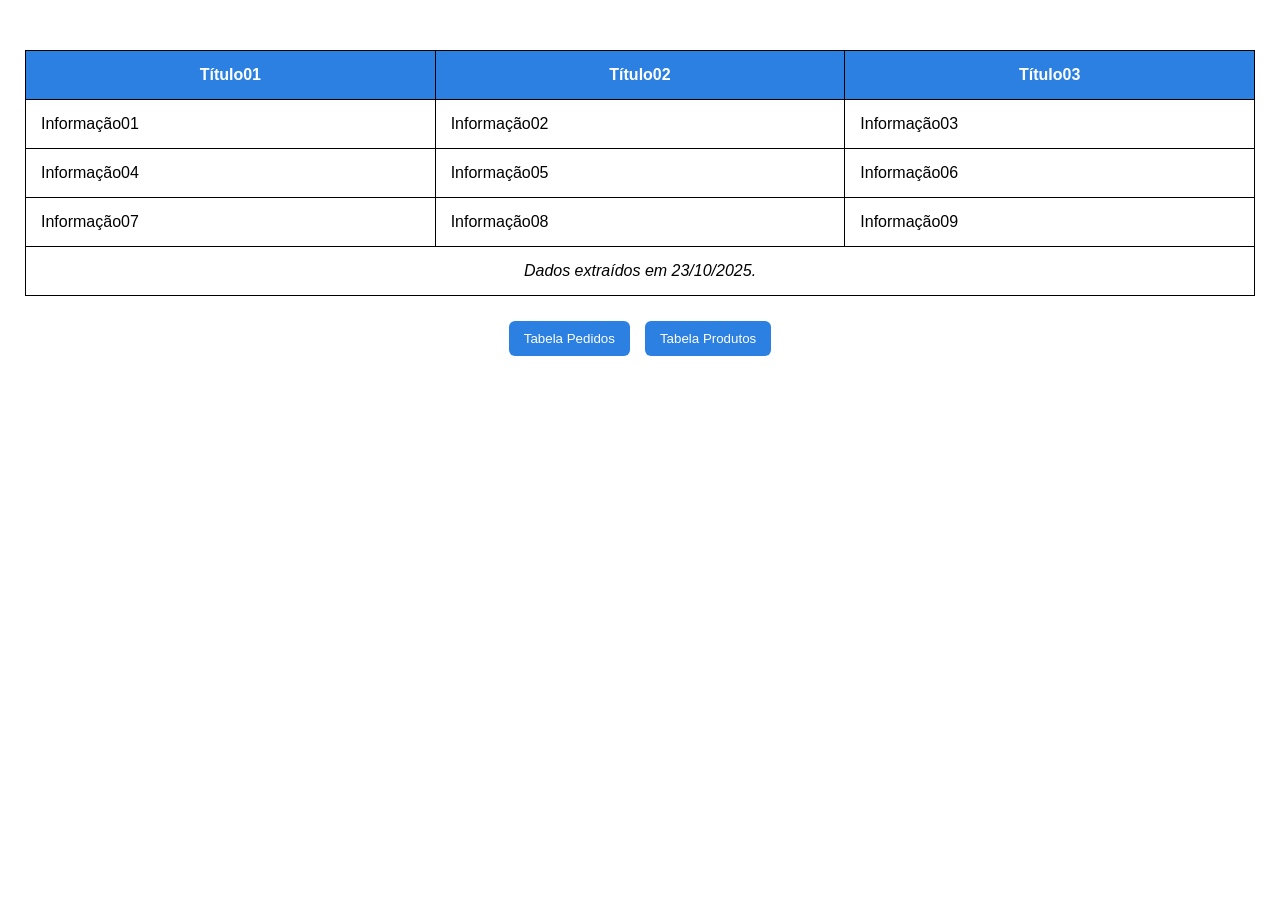
<file: index.html>
<!DOCTYPE html>
<html lang="pt-br">
<head>
    <meta charset="UTF-8">
    <meta name="viewport" content="width=device-width, initial-scale=1.0">
    <title>Tabelas CSS</title>
    <link rel="stylesheet" href="./global.css">
    <link rel="stylesheet" href="/tabela-modelo.css">

</head>


<body>
    <table>
        <tr>
            <th>Título01</th>
            <th>Título02</th>
            <th>Título03</th>
        </tr>
        <tr>
            <td>Informação01</td>
            <td>Informação02</td>
            <td>Informação03</td>
        </tr>
        <tr>
            <td>Informação04</td>
            <td>Informação05</td>
            <td>Informação06</td>
        </tr>
        <tr>
            <td>Informação07</td>
            <td>Informação08</td>
            <td>Informação09</td>
        </tr>

        <tfoot>
            <tr>
                <td colspan="3">Dados extraídos em 23/10/2025.</td>
            </tr>
        </tfoot>
    </table>
    <section class="navegacao">
        <nav>
            <a href="./pedidos/pedidos.html"><button>Tabela Pedidos</button></a>
            <a href="./produtos/tab-produtos-clientes-fidelidade.html"><button>Tabela Produtos</button></a>
        </nav>
    </section>
</body>
</html>
</file>
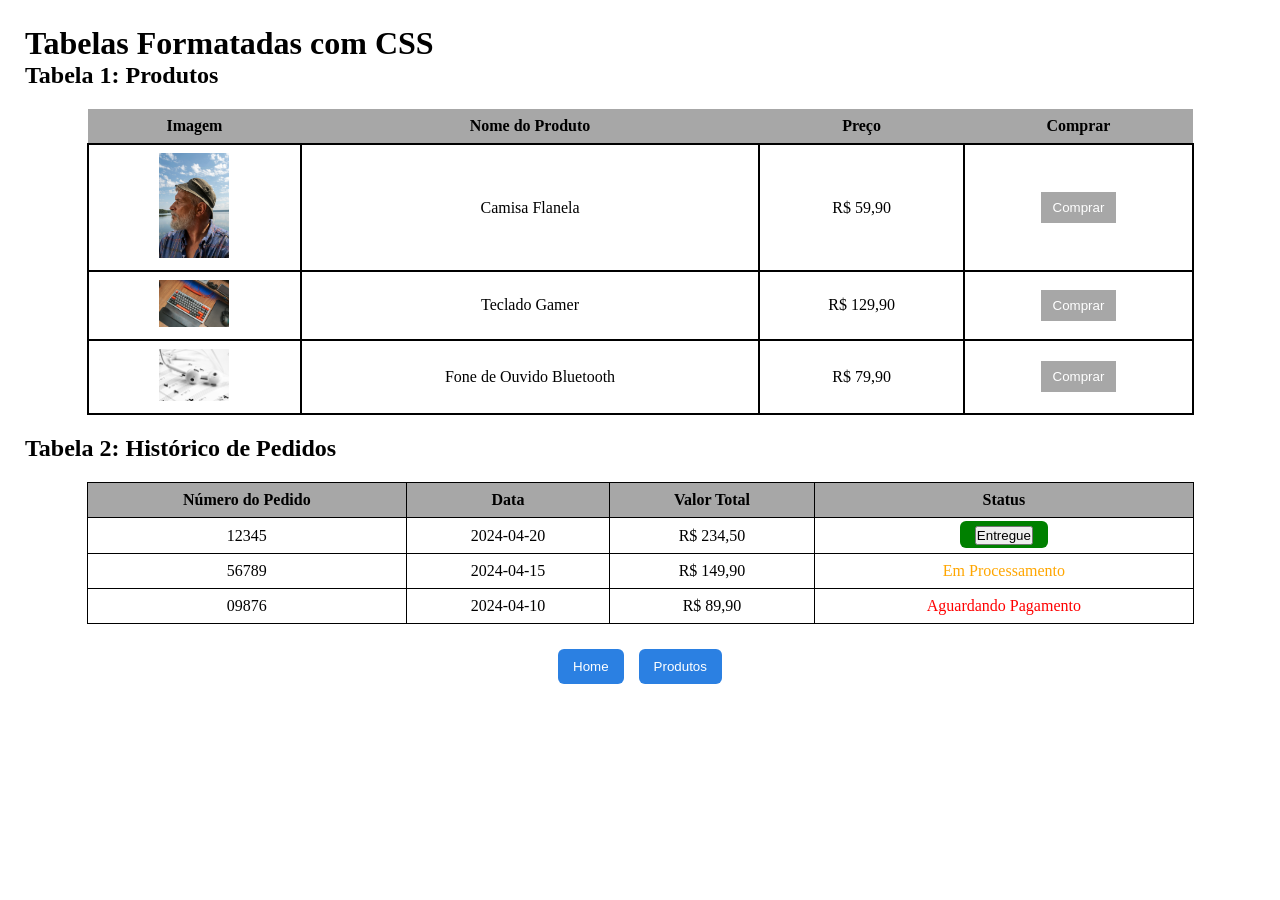
<file: pedidos/pedidos.html>
<!DOCTYPE html>
<html lang="pt-br">
<head>
  <meta charset="UTF-8">
  <meta name="viewport" content="width=device-width, initial-scale=1.0">

  <title>Lista de Pedidos</title>
  <link rel="stylesheet" href="/global.css">
  <link rel="stylesheet" href="./pedidos.css">

</head>

<body>
    <h1>Tabelas Formatadas com CSS</h1>

  <h2>Tabela 1: Produtos</h2>

<!-- TAG Table - Início da tabela --> 
  <table class="tabela-1">
    <!-- THEAD - Cabeçalho da tabela -->
    <thead>
      <!-- TR - Linha do cabeçalho da tabela -->
      <tr>
        <!-- TH - Conteúdo célula do cabeçalho -->
        <th>Imagem</th>
        <th>Nome do Produto</th>
        <th>Preço</th>
        <th>Comprar</th>
      </tr>
    </thead>

    <!-- TBODY - Corpo da tabela -->
    <tbody>
      <!-- TR - Linha do corpo da tabela -->
      <tr>
        <td><img src="/produtos/img/camisa-flanelada-homem-com-barba-chapeu-no-rio-ceu-azul.jpg"  alt="Homem com camisa flanelada" /></td>
        <td>Camisa Flanela</td>
        
        <td>R$ 59,90</td>
        <td><button>Comprar</button></td>
      </tr>
      <tr>
        <td><img src="/produtos/img/teclado-gamer-com-teclas-laranja-mecanico.jpg" alt="Teclado Gamer com teclas laranja" /></td>
        <td>Teclado Gamer</td>
        <td>R$ 129,90</td>
        <td><button>Comprar</button></td>
      </tr>
      <tr>
        <td><img src="/produtos/img/fone-de-ouvido-branco-intra-auricular.jpg" alt="Fone de ouvido intra auricular" /></td>
        <td>Fone de Ouvido Bluetooth</td>
        <td>R$ 79,90</td>
        <td><button>Comprar</button></td>
      </tr>
    </tbody>

  </table>

  <h2>Tabela 2: Histórico de Pedidos</h2>

  <table class="tabela-2">

    <thead>
      <tr>
        <th>Número do Pedido</th>
        <th>Data</th>
        <th>Valor Total</th>
        <th>Status</th>
      </tr>
    </thead>

    <tbody>
      <tr>
        <td>12345</td>
        <td>2024-04-20</td>
        <td>R$ 234,50</td>
        <td><span class="status-entregue"><button>Entregue</button></span></td>
      </tr>
      <tr>
        <td>56789</td>
        <td>2024-04-15</td>
        <td>R$ 149,90</td>
        <td><span class="status-processamento">Em Processamento</span></td>
      </tr>
      <tr>
        <td>09876</td>
        <td>2024-04-10</td>
        <td>R$ 89,90</td>
        <td><span class="status-aguardando">Aguardando Pagamento</span></td>
      </tr>
    </tbody>

  </table>
  <section class="navegacao">
    <nav>
        <a href="/index.html"><button>Home</button></a>
        <a href="/produtos/tab-produtos-clientes-fidelidade.html"><button>Produtos</button></a>
    </nav>
  </section>
</body>
</html>
</file>
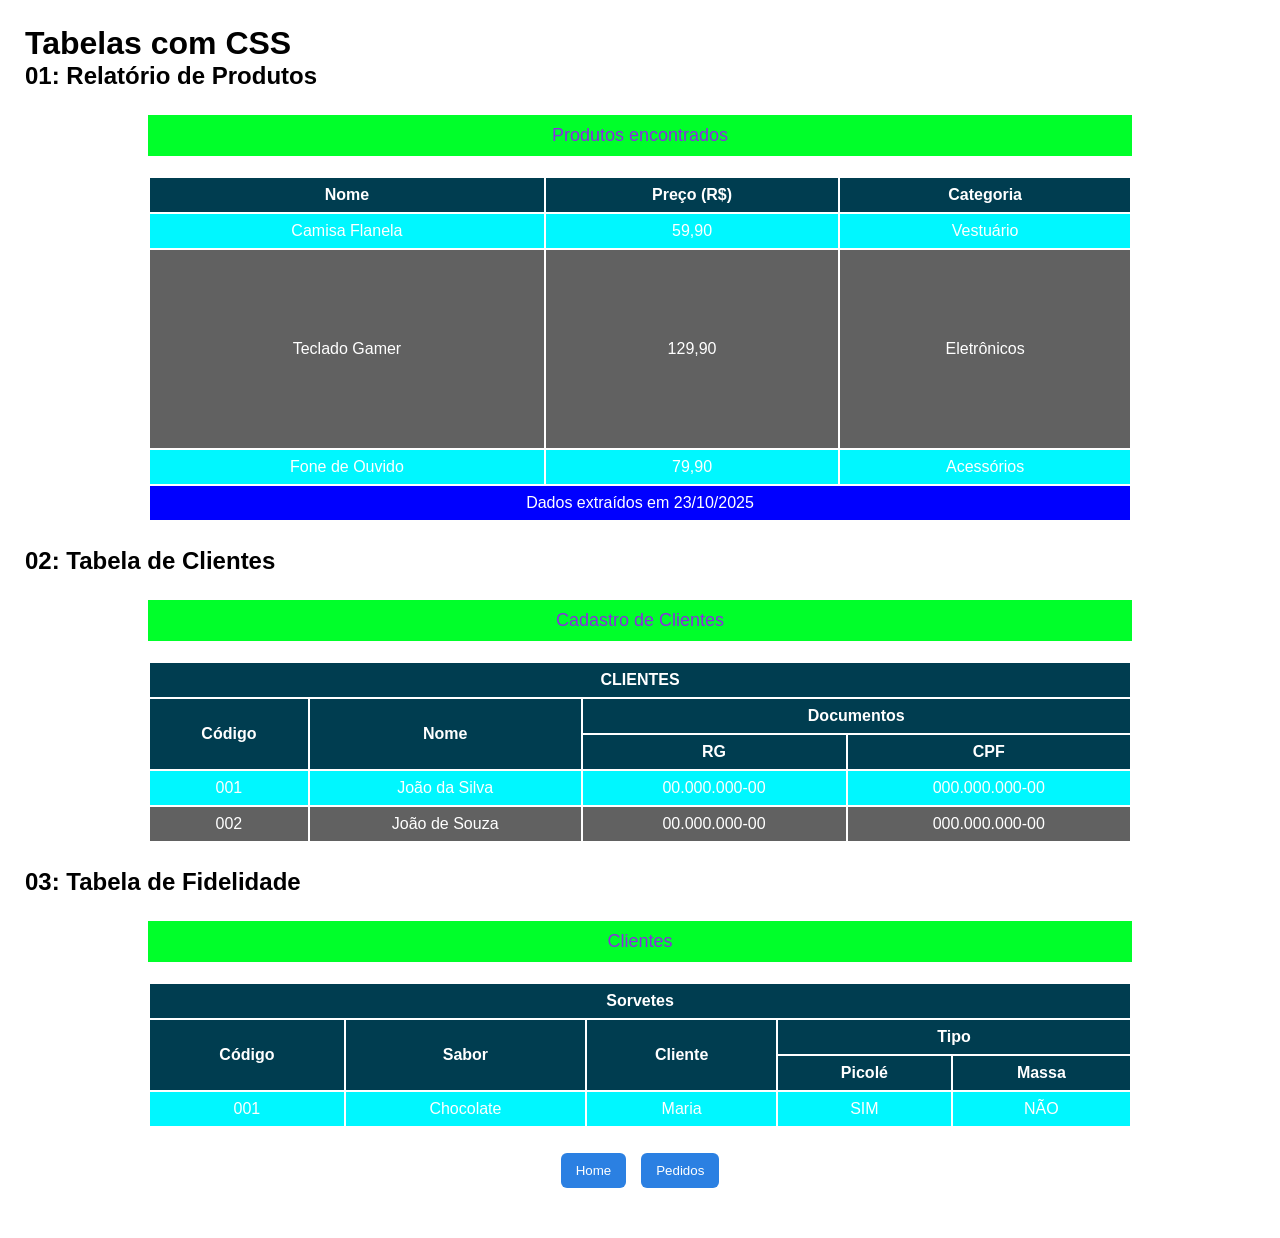
<file: produtos/tab-produtos-clientes-fidelidade.html>
<!DOCTYPE html>
<html lang="pt-br">
<head>
    <meta charset="UTF-8">
    <meta name="viewport" content="width=device-width, initial-scale=1.0">
    <link rel="stylesheet" href="/global.css">
    <link rel="stylesheet" href="./tab-produtos-clientes-fidelidade.css">
    <title>Lista de Produtos</title>
</head>
<body>

  <h1>Tabelas com CSS</h1>

  <h2>01: Relatório de Produtos</h2>


    <table>
      <!-- Título para a tabela -->
        <caption>Produtos encontrados</caption>
        <thead>
          <tr>
            <th>Nome</th>
            <th>Preço (R$)</th>
            <th>Categoria</th>
          </tr>
        </thead>

        <tbody>
          <tr>
            <td>Camisa Flanela</td>
            <td>59,90</td>
            <td>Vestuário</td>
          </tr>
          <tr class="altura">
            <td>Teclado Gamer</td>
            <td>129,90</td>
            <td>Eletrônicos</td>
          </tr>
          <tr>
            <td>Fone de Ouvido</td>
            <td>79,90</td>
            <td>Acessórios</td>
          </tr>
        </tbody>
        <tfoot>
          <tr>
            <td colspan = "3">Dados extraídos em 23/10/2025</td>
          </tr>
        </tfoot>
    </table>

  <h2>02: Tabela de Clientes</h2> 
  <table>
    <caption>Cadastro de Clientes</caption>
    <thead>
    <tr>
      <th colspan="4">CLIENTES</th>
    </tr>
    <tr>
      <th rowspan="2">Código</th>
      <th rowspan="2">Nome</th>
      <th colspan="2">Documentos</th>
    </tr>
    <tr>
      <th>RG</th>
      <th>CPF</th>
    </tr>
    </thead>
    <tbody>
      <tr>
        <td>001</td>
        <td>João da Silva</td>
        <td>00.000.000-00</td>
        <td>000.000.000-00</td>
      </tr>
      <tr>
        <td>002</td>
        <td>João de Souza</td>
        <td>00.000.000-00</td>
        <td>000.000.000-00</td>
      </tr>
    </tbody>
  </table>

  <h2>03: Tabela de Fidelidade</h2> 
  <table>
    <caption>Clientes</caption>
  <thead>
    <tr>
      <th colspan="5">Sorvetes</th>
    </tr>
    <tr>
      <th rowspan="2">Código</th>
      <th rowspan="2">Sabor</th>
      <th rowspan="2">Cliente</th>
      <th colspan="2">Tipo</th>
    </tr>
    <tr>
      <th>Picolé</th>
      <th>Massa</th>
    </tr>
    </thead>
    <tbody>
      <tr>
        <td>001</td>
        <td>Chocolate</td>
        <td>Maria</td>
        <td>SIM</td>
        <td>NÃO</td>
      </tr>
    </tbody>
  </table>

  
  <section class="navegacao">
    <nav>
        <a href="/index.html"><button>Home</button></a>
        <a href="/pedidos/pedidos.html"><button>Pedidos</button></a>
    </nav>
  </section>
</body>
</html>
</file>
<file: global.css>
@import url(./navegacao.css);

*{
    margin: 0;
    padding: 0;
    box-sizing: border-box;
}

body{
    padding: 25px;
}
</file>
<file: tabela-modelo.css>
/* Estilos por tags */

/* A vírgula separa cada uma das tegs formatando as de formas idepnedende */
table, th, td{      
    border: 1px solid black;
    border-collapse: collapse;
    padding: 15px;
    margin: 25px auto 0;
    font-family: Arial, Helvetica, sans-serif;
}

/* Ira substituir a formatação interior (cascata) */
table{
    width: 100%;
}

th{
    background-color: #2b80e2;
    color: #ffffff;
}

/* FORMATA APENAS O TD, COM VIRGULA FORMATA TODOS */
tfoot tr td{
    text-align: center;
    font-family: helvetica;
    font-style: italic;
    color: #000000;
}
</file>
<file: pedidos/pedidos.css>
table{
    border-collapse: collapse;
    width: 90%;
    margin: 20px auto;
}

th, td{
    padding: 8px;
    text-align: center;

}

th{
    background-color: #a7a7a7;
    font-weight: 900;
}

.tabela1 th, .tabela-1 td{
    border: 2px solid #000000;
}

.tabela-1 img{
    width: 70px;

    /* poderia resolver o problema de alinhaento */
    /* Displey:block;
     margin:auto; */
}

.tabela-1 button{
    background-color: #a7a7a7;
    color: white;
    padding: 8px 12px;
    border: none;
    cursor: pointer;
}

.tabela-2 th, .tabela-2 td{
    border: 1px solid #000000;
}

.status-entregue{

    background-color: green;
    padding: 5px 15px;
    border-radius: 6px;
    cursor: pointer;

}

.status-processamento{
    color: rgb(255, 166, 0);
    

}

.status-aguardando{
    color: rgb(255, 0, 0);

}
</file>
<file: produtos/tab-produtos-clientes-fidelidade.css>
html{
    font-weight: 400;
    font-family: Verdana, Geneva, Tahoma, sans-serif;
}

table{
    border-collapse: collapse;
    width: 80%;
    margin: 25px auto;
    background-color: rgba(48, 48, 48, 0.61);
    border: 2px solid;
}

th, td{
    padding: 8px;
    text-align: center;
    color: #ffff;
    border: 2px solid;

}

th{
    background-color: rgb(0, 61, 80);
    font-weight: bold;

}

tr:nth-child(even){
    background-color: rgb(97, 97, 97);

}

tr:nth-child(odd){
    background-color: rgb(0, 247, 255);

}


caption{
    background-color: rgb(0, 255, 42);
    padding: 10px;
    font-size: large;
    color: blueviolet;
    margin-bottom: 20px;

}

.altura{
    height: 200px;
}

tfoot>tr>td{
    background-color: blue;
}


tfoot>tr>td{
    background-color: rgb(0, 0, 255);
}
</file>
